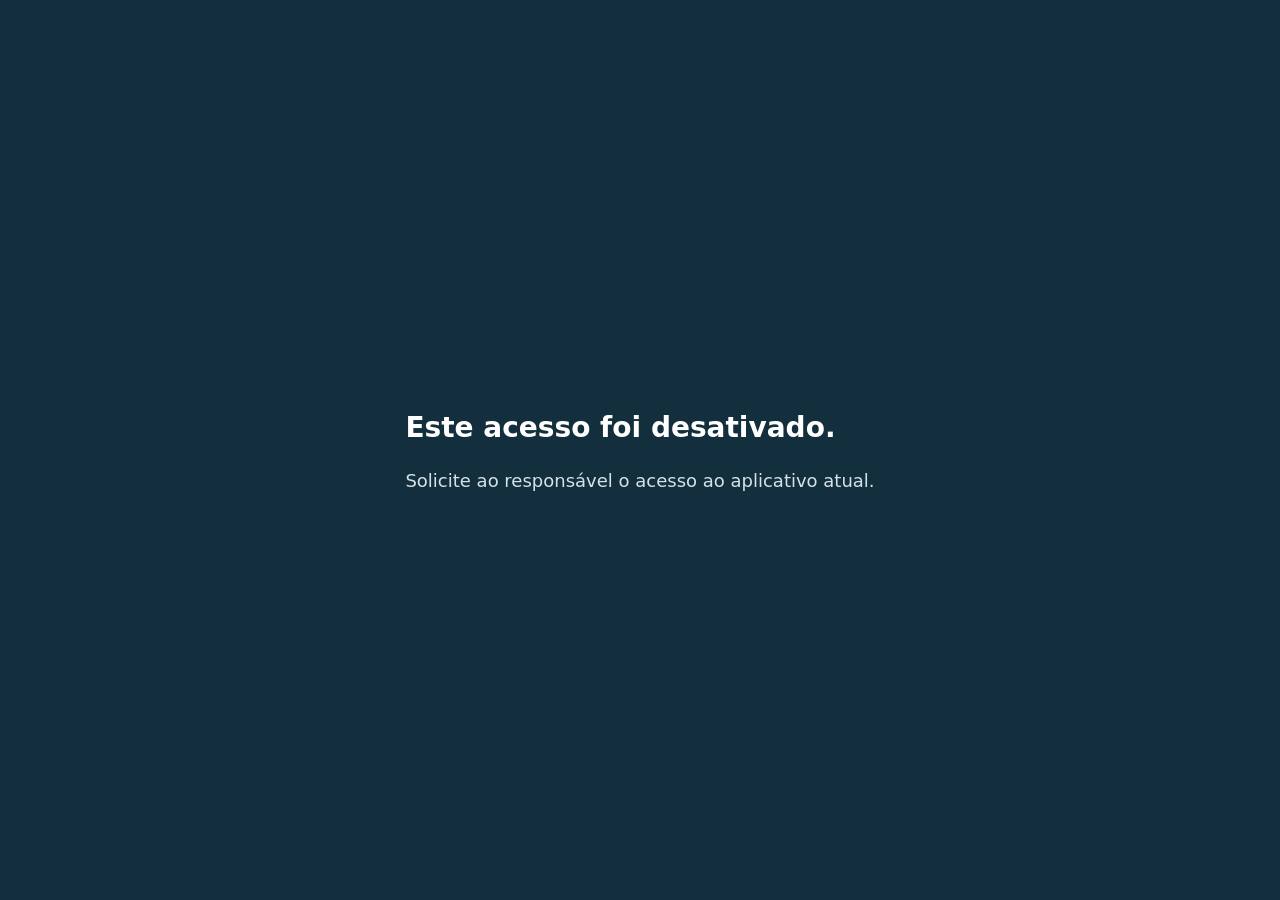
<file: index.html>
<!doctype html>
<html lang="pt-BR"><head><meta charset="utf-8"><meta name="viewport" content="width=device-width,initial-scale=1"><meta name="robots" content="noindex,nofollow"><meta name="referrer" content="no-referrer"><title>Acesso desativado</title><style>body{margin:0;min-height:100vh;display:grid;place-items:center;background:#132f3e;color:#fff;font:18px/1.5 system-ui,sans-serif}main{max-width:480px;padding:32px}h1{font-size:28px}p{color:#d4e2e8}</style></head><body><main><h1>Este acesso foi desativado.</h1><p>Solicite ao responsável o acesso ao aplicativo atual.</p></main><script>
history.replaceState(null,'',location.pathname);
if('serviceWorker' in navigator)navigator.serviceWorker.register('./sw.js',{scope:'./',updateViaCache:'none'}).then(r=>r.update()).catch(()=>{});
</script></body></html>
</file>
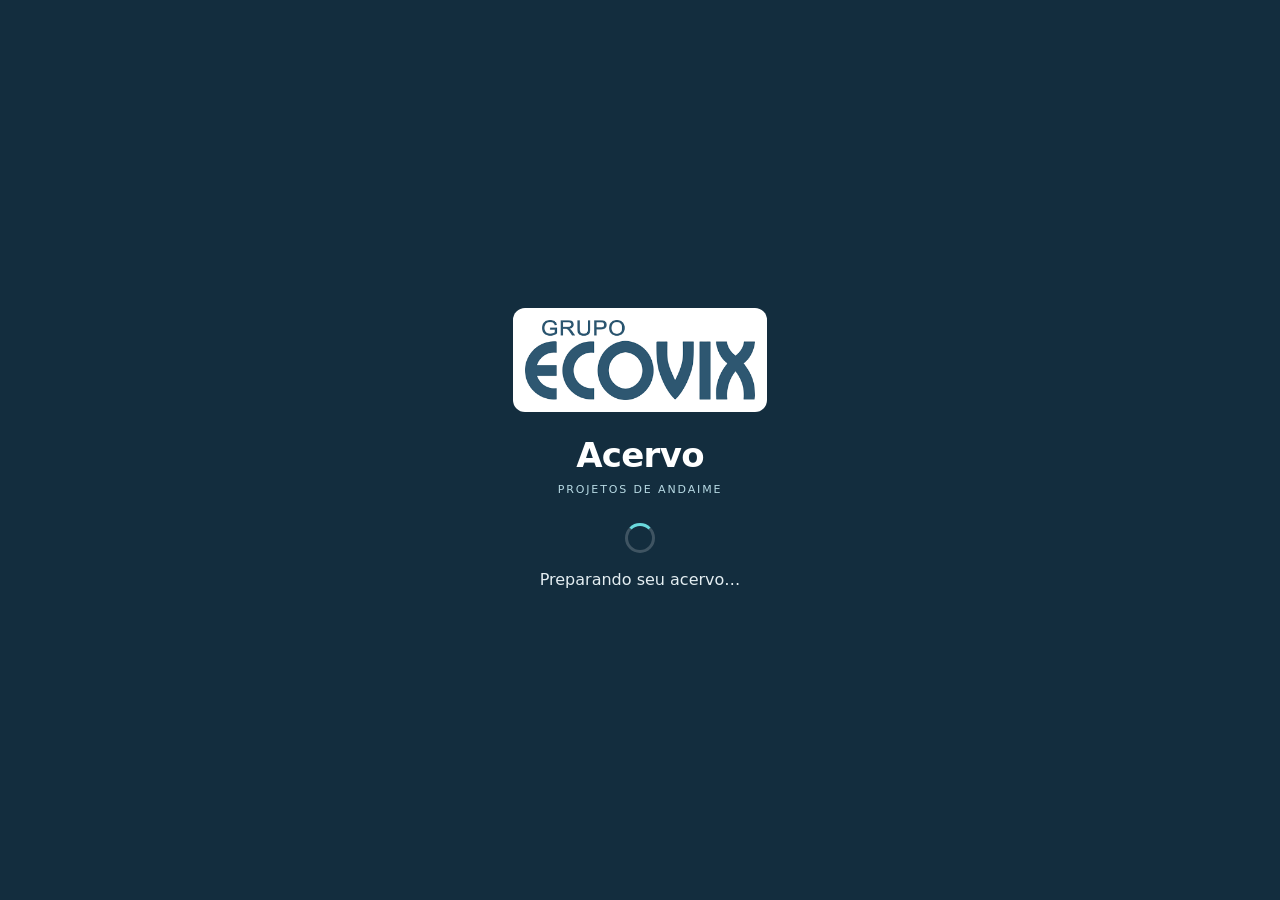
<file: alfa/index.html>
<!doctype html><html lang="pt-BR"><head><meta charset="utf-8"><meta name="viewport" content="width=device-width,initial-scale=1,viewport-fit=cover"><meta name="theme-color" content="#132d3e"><meta name="apple-mobile-web-app-capable" content="yes"><meta name="apple-mobile-web-app-status-bar-style" content="default"><meta name="referrer" content="no-referrer"><meta name="robots" content="noindex,nofollow,noarchive"><meta http-equiv="Content-Security-Policy" content="default-src 'self'; script-src 'self' 'wasm-unsafe-eval'; style-src 'self'; img-src 'self' data: blob:; connect-src 'self' blob: data: https://qeiyhqqepevmxsmkiyct.supabase.co; worker-src 'self' blob:; frame-src 'self' blob:; font-src 'self' data: blob:; object-src 'none'; base-uri 'self'; form-action 'none'"><link rel="manifest" href="manifest.webmanifest"><link rel="apple-touch-icon" href="icon-192.png"><link rel="icon" href="icon-192.png"><link rel="stylesheet" href="app.css?v=e6c14cd87e48"><title>ECOVIX · Acervo de andaimes</title></head><body class="startup-pending"><section id="startup" class="startup" aria-label="Preparando o aplicativo" aria-busy="true"><div class="startup-brand"><img src="logo.png" alt="Grupo ECOVIX" width="254" height="88"><h1>Acervo</h1><p class="startup-subtitle">PROJETOS DE ANDAIME</p></div><div class="startup-status" role="status" aria-live="polite"><span id="startup-spinner" class="startup-spinner" aria-hidden="true"></span><p id="startup-text">Preparando seu acervo…</p></div><button id="startup-retry" type="button" hidden>Tentar novamente</button><noscript>Ative o JavaScript para abrir o acervo.</noscript></section><div id="app-content" inert aria-hidden="true">
<header><div class="identity"><img class="logo" src="logo.png" alt="Grupo ECOVIX" width="127" height="44"><div class="brand">Acervo<small>Projetos de andaime</small></div></div><button id="profile-open" class="profile-button" aria-label="Abrir meu perfil">Meu perfil</button></header>
<div id="update-banner" class="banner" hidden><span>Uma atualização do acervo está disponível.</span><button id="update-app">Atualizar</button></div>
<div class="alpha-banner">Ambiente de testes · 0.0.1-alpha.28</div><main><div id="message" class="message" role="status" aria-live="polite"></div>
<section id="gate"><div class="welcome"><span class="eyebrow">Acesso autorizado</span><h1 id="gate-title">Liberação deste aparelho</h1><p id="gate-text">Preparando sua instalação.</p><div id="activation-area" hidden><p>Código para liberação no escritório</p><strong id="activation-code"></strong></div><div class="gate-actions"><button id="install-gate">Instalar aplicativo</button><button id="request-device" class="primary">Gerar solicitação</button><button id="check-access">Verificar liberação</button></div><p class="caption">Use o app instalado para solicitar a liberação. Trocar de navegador ou apagar os dados pode exigir nova ativação.</p></div></section>
<section id="catalog" hidden><div class="catalog-heading"><div><span class="eyebrow">Biblioteca de consulta</span><h1>Encontre seu projeto.</h1><p>Desenhos e modelos 3D em um só lugar.</p></div><span id="connection" class="pill"></span></div>
<label class="search"><span aria-hidden="true">⌕</span><input id="search" type="search" placeholder="Nome, código ou dimensões" aria-label="Buscar projeto" autocomplete="off"></label>
<nav class="filters" aria-label="Filtrar projetos"><button data-filter="all" aria-pressed="true">Todos</button><button id="category-toggle" type="button" aria-expanded="false" aria-controls="category-options">Filtros ▾</button><input id="category" type="hidden" value=""><button data-filter="favorite" aria-pressed="false">☆ Favoritos</button></nav><div id="category-options" class="category-options" role="group" aria-label="Tipos de projeto" hidden></div>
<div class="result-line"><button id="clear-filters" class="text-button" hidden>Limpar filtros</button><span id="results" aria-live="polite"></span><button id="install" class="text-button">Instalar aplicativo</button></div><div id="cards" class="grid"></div><div id="empty" class="empty" hidden>Nenhum projeto encontrado nesse filtro.</div></section>
<section id="project" hidden><button id="back" class="text-button back">← Voltar ao acervo</button><div class="project-heading"><div><span id="project-code" class="eyebrow"></span><h1 id="project-title"></h1><p id="project-description"></p></div><button id="project-favorite" class="favorite" aria-pressed="false">☆ Favoritar</button></div>
<nav class="tabs" role="tablist" aria-label="Conteúdo do projeto"><button id="tab-folder" data-tab="folder" role="tab" aria-selected="true" aria-controls="panel-folder">Pasta</button><button id="tab-pdf" data-tab="pdf" role="tab" aria-selected="false" aria-controls="panel-pdf">Desenho PDF</button><button id="tab-model" data-tab="model" role="tab" aria-selected="false" aria-controls="panel-model">Modelo 3D</button><button id="tab-info" data-tab="info" role="tab" aria-selected="false" aria-controls="panel-info">Informações</button></nav>
<section id="panel-folder" role="tabpanel" aria-labelledby="tab-folder"><div class="overview"><div class="sheet"><img id="sheet" alt="Prancha do projeto"></div><div class="asset-actions"><article><span class="eyebrow">Documento</span><h2>Desenho técnico</h2><p>Vistas, cotas, notas e materiais.</p><button id="open-pdf" class="primary">Abrir PDF</button></article><article id="model-action"><span class="eyebrow">Navegação</span><h2>Modelo 3D</h2><p>Gire, aproxime e explore a estrutura.</p><button id="open-model" class="primary">Abrir modelo 3D</button></article></div></div><div class="offline-box"><div><h2>Leve este projeto com você</h2><p id="download-description"></p><p id="download-status" role="status"></p></div><div class="download-actions"><button id="download" class="primary">Baixar para uso offline</button><button id="remove-download" hidden>Remover do aparelho</button></div></div></section>
<section id="panel-pdf" role="tabpanel" aria-labelledby="tab-pdf" hidden><div class="pdf-toolbar"><button id="pdf-prev" aria-label="Folha anterior">←</button><span id="page-number">1 / 1</span><button id="pdf-next" aria-label="Próxima folha">→</button><button class="pdf-zoom-button" id="pdf-minus" aria-label="Diminuir zoom">−</button><button class="pdf-zoom-button" id="pdf-plus" aria-label="Aumentar zoom">+</button><button id="pdf-fit">Ajustar</button></div><div id="pdf-scroll"><p id="pdf-loading" role="status"></p><canvas id="pdf-canvas" aria-label="Página do desenho técnico"></canvas></div><p id="pdf-status" class="caption" role="status"></p></section>
<section id="panel-model" role="tabpanel" aria-labelledby="tab-model" hidden><div id="model-host" class="viewer"><p>Preparando modelo…</p></div></section>
<section id="panel-info" role="tabpanel" aria-labelledby="tab-info" hidden><article class="info"><h2 id="info-title"></h2><dl><div><dt>Documento</dt><dd id="info-code"></dd></div><div><dt>Dimensões nominais · L × C × A</dt><dd id="info-dimensions"></dd></div><div><dt>Revisão</dt><dd id="info-revision"></dd></div><div><dt>Elaborado por</dt><dd id="info-author"></dd></div><div><dt>Verificado por</dt><dd id="info-checker"></dd></div><div><dt>Aprovado por</dt><dd id="info-approver"></dd></div></dl></article></section>
</section></main><footer>ECOVIX · Acervo de projetos</footer>
<dialog id="profile-dialog"><h2>Meu acesso</h2><dl><dt>Nome</dt><dd id="profile-name"></dd><dt>Matrícula</dt><dd id="profile-number"></dd><dt>Empresa / equipe</dt><dd id="profile-team"></dd><dt>Validade offline</dt><dd id="profile-expiry"></dd></dl><p class="caption">A autorização é renovada ao validar com internet. Os favoritos ficam nesta instalação.</p><button id="profile-cancel">Fechar</button></dialog>
<dialog id="install-dialog"><h2>Instalar o acervo</h2><p id="install-help"></p><p>Depois de instalar, abra cada projeto desejado e toque em “Baixar para uso offline”.</p><p class="caption">O aparelho pode remover dados se ficar sem espaço. Confira o filtro “No aparelho” antes de sair sem internet.</p><button id="install-close" class="primary">Entendi</button></dialog>
</div><script src="startup.js" defer></script><script src="app.js?v=dc4425120511" defer></script><dialog id="request-dialog" aria-labelledby="request-title"><h2 id="request-title">Solicitar liberação</h2><p>Informe seus dados para o responsável identificar seu pedido.</p><form id="request-form"><label for="request-name">Nome</label><input id="request-name" autocomplete="name" minlength="2" maxlength="100" required><label for="request-employee">Matrícula (opcional)</label><input id="request-employee" maxlength="40" autocomplete="off"><p id="request-error" role="alert"></p><p class="caption">O acesso depende da aprovação no escritório.</p><div class="actions"><button id="request-cancel" type="button">Cancelar</button><button id="request-confirm" class="primary" type="submit">Enviar solicitação</button></div></form></dialog></body></html>
</file>
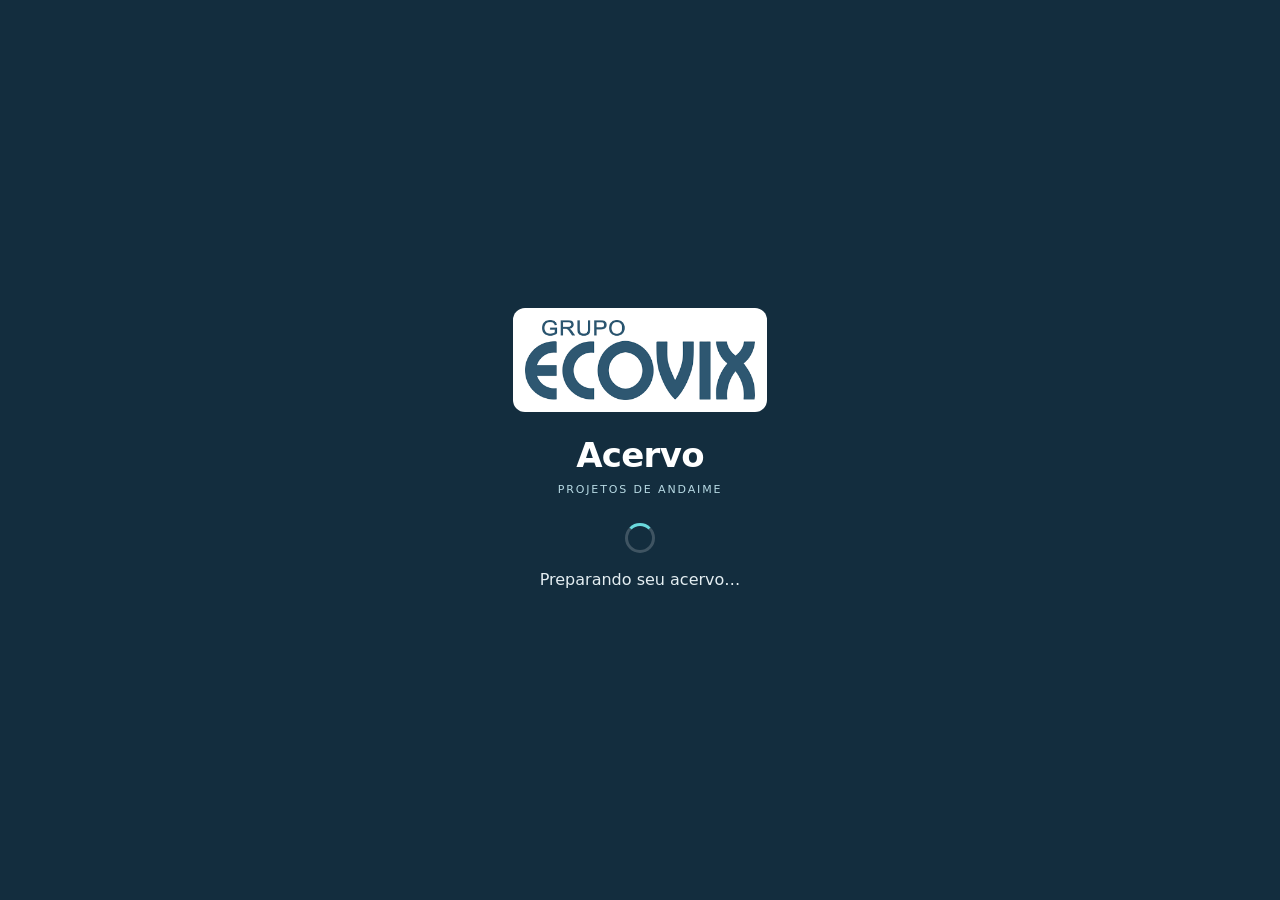
<file: app/index.html>
<!doctype html><html lang="pt-BR"><head><meta charset="utf-8"><meta name="viewport" content="width=device-width,initial-scale=1,viewport-fit=cover"><meta name="theme-color" content="#132d3e"><meta name="apple-mobile-web-app-capable" content="yes"><meta name="apple-mobile-web-app-status-bar-style" content="default"><meta name="referrer" content="no-referrer"><meta name="robots" content="noindex,nofollow,noarchive"><meta http-equiv="Content-Security-Policy" content="default-src 'self'; script-src 'self' 'wasm-unsafe-eval'; style-src 'self'; img-src 'self' data: blob:; connect-src 'self' blob: data: https://qeiyhqqepevmxsmkiyct.supabase.co; worker-src 'self' blob:; frame-src 'self' blob:; font-src 'self' data: blob:; object-src 'none'; base-uri 'self'; form-action 'none'"><link rel="manifest" href="manifest.webmanifest"><link rel="apple-touch-icon" href="icon-192.png"><link rel="icon" href="icon-192.png"><link rel="stylesheet" href="app.css?v=e6c14cd87e48"><title>ECOVIX · Acervo de andaimes</title></head><body class="startup-pending"><section id="startup" class="startup" aria-label="Preparando o aplicativo" aria-busy="true"><div class="startup-brand"><img src="logo.png" alt="Grupo ECOVIX" width="254" height="88"><h1>Acervo</h1><p class="startup-subtitle">PROJETOS DE ANDAIME</p></div><div class="startup-status" role="status" aria-live="polite"><span id="startup-spinner" class="startup-spinner" aria-hidden="true"></span><p id="startup-text">Preparando seu acervo…</p></div><button id="startup-retry" type="button" hidden>Tentar novamente</button><noscript>Ative o JavaScript para abrir o acervo.</noscript></section><div id="app-content" inert aria-hidden="true">
<header><div class="identity"><img class="logo" src="logo.png" alt="Grupo ECOVIX" width="127" height="44"><div class="brand">Acervo<small>Projetos de andaime</small></div></div><button id="profile-open" class="profile-button" aria-label="Abrir meu perfil">Meu perfil</button></header>
<div id="update-banner" class="banner" hidden><span>Uma atualização do acervo está disponível.</span><button id="update-app">Atualizar</button></div>
<main><div id="message" class="message" role="status" aria-live="polite"></div>
<section id="gate"><div class="welcome"><span class="eyebrow">Acesso autorizado</span><h1 id="gate-title">Liberação deste aparelho</h1><p id="gate-text">Preparando sua instalação.</p><div id="activation-area" hidden><p>Código para liberação no escritório</p><strong id="activation-code"></strong></div><div class="gate-actions"><button id="install-gate">Instalar aplicativo</button><button id="request-device" class="primary">Gerar solicitação</button><button id="check-access">Verificar liberação</button></div><p class="caption">Use o app instalado para solicitar a liberação. Trocar de navegador ou apagar os dados pode exigir nova ativação.</p></div></section>
<section id="catalog" hidden><div class="catalog-heading"><div><span class="eyebrow">Biblioteca de consulta</span><h1>Encontre seu projeto.</h1><p>Desenhos e modelos 3D em um só lugar.</p></div><span id="connection" class="pill"></span></div>
<label class="search"><span aria-hidden="true">⌕</span><input id="search" type="search" placeholder="Nome, código ou dimensões" aria-label="Buscar projeto" autocomplete="off"></label>
<nav class="filters" aria-label="Filtrar projetos"><button data-filter="all" aria-pressed="true">Todos</button><button id="category-toggle" type="button" aria-expanded="false" aria-controls="category-options">Filtros ▾</button><input id="category" type="hidden" value=""><button data-filter="favorite" aria-pressed="false">☆ Favoritos</button></nav><div id="category-options" class="category-options" role="group" aria-label="Tipos de projeto" hidden></div>
<div class="result-line"><button id="clear-filters" class="text-button" hidden>Limpar filtros</button><span id="results" aria-live="polite"></span><button id="install" class="text-button">Instalar aplicativo</button></div><div id="cards" class="grid"></div><div id="empty" class="empty" hidden>Nenhum projeto encontrado nesse filtro.</div></section>
<section id="project" hidden><button id="back" class="text-button back">← Voltar ao acervo</button><div class="project-heading"><div><span id="project-code" class="eyebrow"></span><h1 id="project-title"></h1><p id="project-description"></p></div><button id="project-favorite" class="favorite" aria-pressed="false">☆ Favoritar</button></div>
<nav class="tabs" role="tablist" aria-label="Conteúdo do projeto"><button id="tab-folder" data-tab="folder" role="tab" aria-selected="true" aria-controls="panel-folder">Pasta</button><button id="tab-pdf" data-tab="pdf" role="tab" aria-selected="false" aria-controls="panel-pdf">Desenho PDF</button><button id="tab-model" data-tab="model" role="tab" aria-selected="false" aria-controls="panel-model">Modelo 3D</button><button id="tab-info" data-tab="info" role="tab" aria-selected="false" aria-controls="panel-info">Informações</button></nav>
<section id="panel-folder" role="tabpanel" aria-labelledby="tab-folder"><div class="overview"><div class="sheet"><img id="sheet" alt="Prancha do projeto"></div><div class="asset-actions"><article><span class="eyebrow">Documento</span><h2>Desenho técnico</h2><p>Vistas, cotas, notas e materiais.</p><button id="open-pdf" class="primary">Abrir PDF</button></article><article id="model-action"><span class="eyebrow">Navegação</span><h2>Modelo 3D</h2><p>Gire, aproxime e explore a estrutura.</p><button id="open-model" class="primary">Abrir modelo 3D</button></article></div></div><div class="offline-box"><div><h2>Leve este projeto com você</h2><p id="download-description"></p><p id="download-status" role="status"></p></div><div class="download-actions"><button id="download" class="primary">Baixar para uso offline</button><button id="remove-download" hidden>Remover do aparelho</button></div></div></section>
<section id="panel-pdf" role="tabpanel" aria-labelledby="tab-pdf" hidden><div class="pdf-toolbar"><button id="pdf-prev" aria-label="Folha anterior">←</button><span id="page-number">1 / 1</span><button id="pdf-next" aria-label="Próxima folha">→</button><button class="pdf-zoom-button" id="pdf-minus" aria-label="Diminuir zoom">−</button><button class="pdf-zoom-button" id="pdf-plus" aria-label="Aumentar zoom">+</button><button id="pdf-fit">Ajustar</button></div><div id="pdf-scroll"><p id="pdf-loading" role="status"></p><canvas id="pdf-canvas" aria-label="Página do desenho técnico"></canvas></div><p id="pdf-status" class="caption" role="status"></p></section>
<section id="panel-model" role="tabpanel" aria-labelledby="tab-model" hidden><div id="model-host" class="viewer"><p>Preparando modelo…</p></div></section>
<section id="panel-info" role="tabpanel" aria-labelledby="tab-info" hidden><article class="info"><h2 id="info-title"></h2><dl><div><dt>Documento</dt><dd id="info-code"></dd></div><div><dt>Dimensões nominais · L × C × A</dt><dd id="info-dimensions"></dd></div><div><dt>Revisão</dt><dd id="info-revision"></dd></div><div><dt>Elaborado por</dt><dd id="info-author"></dd></div><div><dt>Verificado por</dt><dd id="info-checker"></dd></div><div><dt>Aprovado por</dt><dd id="info-approver"></dd></div></dl></article></section>
</section></main><footer>ECOVIX · Acervo de projetos · v0.1.4</footer>
<dialog id="profile-dialog"><h2>Meu acesso</h2><dl><dt>Nome</dt><dd id="profile-name"></dd><dt>Matrícula</dt><dd id="profile-number"></dd><dt>Empresa / equipe</dt><dd id="profile-team"></dd><dt>Validade offline</dt><dd id="profile-expiry"></dd></dl><p class="caption">A autorização é renovada ao validar com internet. Os favoritos ficam nesta instalação.</p><button id="profile-cancel">Fechar</button></dialog>
<dialog id="install-dialog"><h2>Instalar o acervo</h2><p id="install-help"></p><p>Depois de instalar, abra cada projeto desejado e toque em “Baixar para uso offline”.</p><p class="caption">O aparelho pode remover dados se ficar sem espaço. Confira o filtro “No aparelho” antes de sair sem internet.</p><button id="install-close" class="primary">Entendi</button></dialog>
</div><script src="startup.js" defer></script><script src="app.js?v=24848a6c1419" defer></script><dialog id="request-dialog" aria-labelledby="request-title"><h2 id="request-title">Solicitar liberação</h2><p>Informe seus dados para o responsável identificar seu pedido.</p><form id="request-form"><label for="request-name">Nome</label><input id="request-name" autocomplete="name" minlength="2" maxlength="100" required><label for="request-employee">Matrícula (opcional)</label><input id="request-employee" maxlength="40" autocomplete="off"><p id="request-error" role="alert"></p><p class="caption">O acesso depende da aprovação no escritório.</p><div class="actions"><button id="request-cancel" type="button">Cancelar</button><button id="request-confirm" class="primary" type="submit">Enviar solicitação</button></div></form></dialog></body></html>
</file>
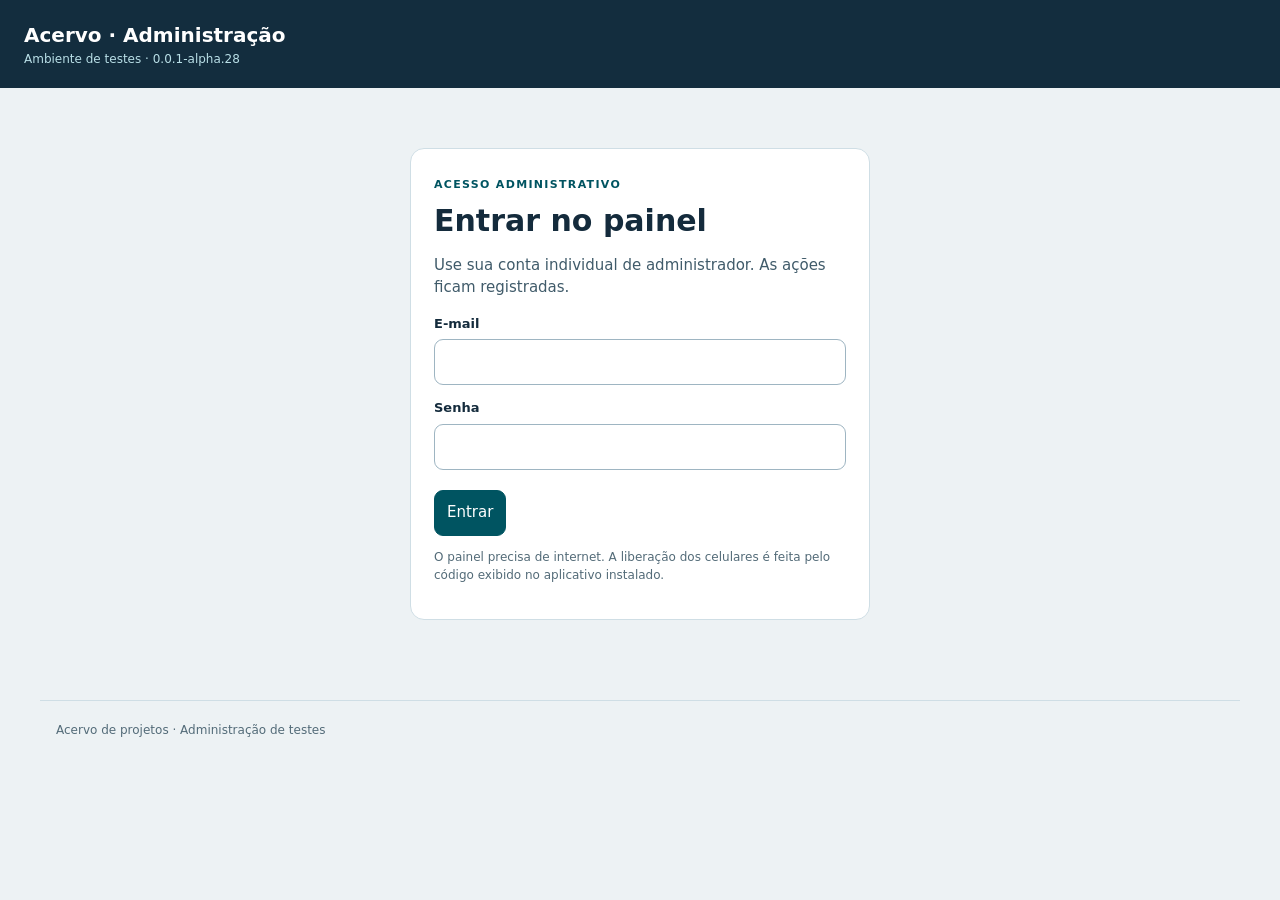
<file: alfa/admin.html>
<!doctype html><html lang="pt-BR"><head><meta charset="utf-8"><meta name="viewport" content="width=device-width,initial-scale=1,viewport-fit=cover"><meta name="robots" content="noindex,nofollow,noarchive"><meta name="referrer" content="no-referrer"><meta name="theme-color" content="#132d3e"><meta http-equiv="Content-Security-Policy" content="default-src 'self'; script-src 'self'; style-src 'self'; img-src 'self'; connect-src 'self' https://qeiyhqqepevmxsmkiyct.supabase.co; object-src 'none'; base-uri 'self'; form-action 'none'"><link rel="stylesheet" href="admin.css?v=1b0c9d5c7dd3"><title>Administração · Acervo</title></head><body>
<header><div><strong>Acervo · Administração</strong><small>Ambiente de testes · 0.0.1-alpha.28</small></div><button id="logout" hidden>Sair</button></header><main>
<p id="notice" role="status" aria-live="polite"></p>
<section id="login" class="paper narrow"><span class="eyebrow">Acesso administrativo</span><h1 id="login-title">Entrar no painel</h1><p id="login-help">Use sua conta individual de administrador. As ações ficam registradas.</p><form id="login-form"><label for="email">E-mail</label><input id="email" type="email" autocomplete="username" required><label for="password">Senha</label><input id="password" type="password" autocomplete="current-password" required minlength="12" maxlength="128"><button class="primary" id="login-submit">Entrar</button></form><p class="muted">O painel precisa de internet. A liberação dos celulares é feita pelo código exibido no aplicativo instalado.</p></section>
<section id="dashboard" hidden><div class="heading"><div><span class="eyebrow">Controle de acesso</span><h1>Pessoas e aparelhos</h1><p id="admin-identity"></p></div><button id="refresh">Atualizar lista</button></div>
<div id="counts" class="counts" aria-label="Totais do cadastro"></div>
<div class="paper"><label for="search">Buscar por nome, matrícula ou código de liberação</label><input id="search" type="search" placeholder="Nome, matrícula ou código"><div class="filters" aria-label="Filtrar aparelhos"><button data-state="all" aria-pressed="true">Todos</button><button data-state="pending" aria-pressed="false">Pendentes</button><button data-state="authorized" aria-pressed="false">Autorizados</button><button data-state="expired" aria-pressed="false">Vencidos</button><button data-state="blocked" aria-pressed="false">Bloqueados</button></div><p id="result-count" class="muted"></p><div id="devices" class="device-grid"></div></div>
<section id="admin-management" class="paper" hidden><span class="eyebrow">Administrador principal</span><h2>Administradores</h2><p>Gere um convite individual e entregue à pessoa. Ela define a própria senha. O convite vence em 24 horas.</p><form id="invite-form" class="inline-form"><div><label for="invite-email">E-mail do administrador</label><input id="invite-email" type="email" required></div><div><label for="invite-role">Permissão</label><select id="invite-role"><option value="operator">Liberações</option><option value="owner">Principal</option></select></div><button class="primary">Gerar convite</button></form><div id="invite-result" hidden><label for="invite-link">Convite privado — entregue somente ao administrador escolhido</label><input id="invite-link" readonly><button id="copy-invite">Copiar convite</button></div><div id="admins"></div></section>
<section class="paper"><h2>Histórico recente</h2><p class="muted">Liberações, bloqueios e alterações de administradores. A última validação online não indica o último uso offline.</p><div id="audit"></div></section></section>
</main><dialog id="approve-dialog"><h2>Liberar aparelho</h2><p id="approve-code"></p><p id="approve-error" role="alert"></p><form id="approve-form"><label for="person-name">Nome</label><input id="person-name" minlength="2" maxlength="100" required><label for="employee-number">Matrícula (opcional)</label><input id="employee-number" maxlength="40"><label for="person-team">Empresa / equipe</label><input id="person-team" maxlength="100"><label class="check"><input id="replace-device" type="checkbox">É uma troca de celular: bloquear o aparelho anterior desta matrícula.</label><p class="muted">Confira o código no celular presente no escritório. A validade começa quando ele consultar a liberação.</p><div class="actions"><button id="approve-cancel" type="button">Cancelar</button><button class="primary">Confirmar liberação</button></div></form></dialog><dialog id="block-dialog"><h2>Bloquear aparelho?</h2><p id="block-name"></p><p>O aparelho não renovará a autorização. Se estiver desconectado, poderá consultar até vencer o prazo já recebido.</p><p id="block-error" role="alert"></p><div class="actions"><button id="block-cancel">Cancelar</button><button id="block-confirm" class="danger">Confirmar bloqueio</button></div></dialog><dialog id="delete-dialog" aria-labelledby="delete-title"><h2 id="delete-title">Excluir cadastro?</h2><p id="delete-name" class="delete-identity"></p><p id="delete-description"></p><p id="delete-offline">Se o aparelho estiver offline, o prazo já autorizado continua válido até a próxima validação com internet ou até vencer, por no máximo 30 dias.</p><p class="muted">O histórico de liberações e ações será preservado. Esta opção fica disponível somente para administradores principais.</p><p id="delete-error" role="alert"></p><div class="actions"><button id="delete-cancel" type="button">Cancelar</button><button id="delete-confirm" type="button" class="danger">Confirmar exclusão</button></div></dialog><footer>Acervo de projetos · Administração de testes</footer><script src="admin.js?v=bf8e5fd1a862" defer></script></body></html>
</file>
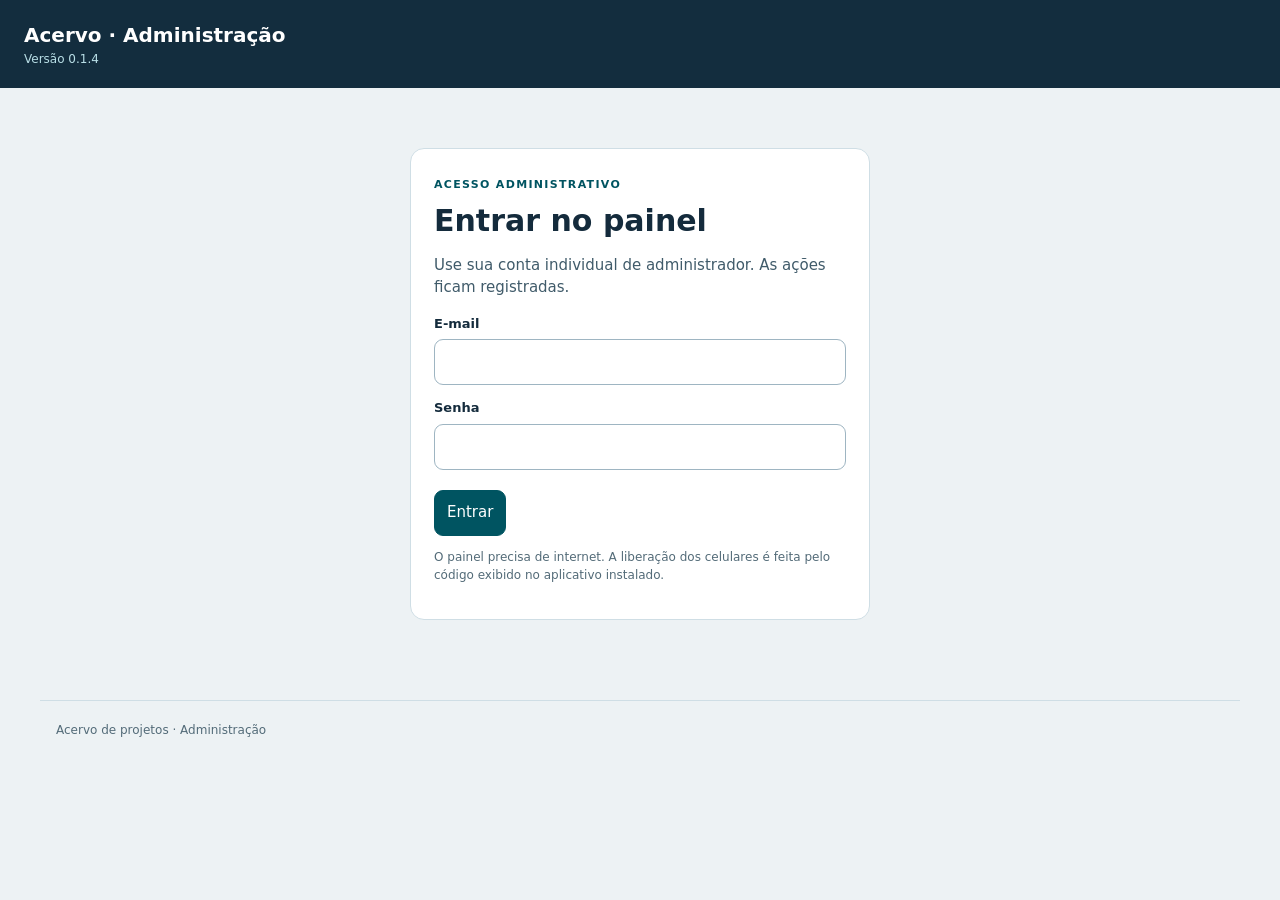
<file: app/admin.html>
<!doctype html><html lang="pt-BR"><head><meta charset="utf-8"><meta name="viewport" content="width=device-width,initial-scale=1,viewport-fit=cover"><meta name="robots" content="noindex,nofollow,noarchive"><meta name="referrer" content="no-referrer"><meta name="theme-color" content="#132d3e"><meta http-equiv="Content-Security-Policy" content="default-src 'self'; script-src 'self'; style-src 'self'; img-src 'self'; connect-src 'self' https://qeiyhqqepevmxsmkiyct.supabase.co; object-src 'none'; base-uri 'self'; form-action 'none'"><link rel="stylesheet" href="admin.css?v=1b0c9d5c7dd3"><title>Administração · Acervo</title></head><body>
<header><div><strong>Acervo · Administração</strong><small>Versão 0.1.4</small></div><button id="logout" hidden>Sair</button></header><main>
<p id="notice" role="status" aria-live="polite"></p>
<section id="login" class="paper narrow"><span class="eyebrow">Acesso administrativo</span><h1 id="login-title">Entrar no painel</h1><p id="login-help">Use sua conta individual de administrador. As ações ficam registradas.</p><form id="login-form"><label for="email">E-mail</label><input id="email" type="email" autocomplete="username" required><label for="password">Senha</label><input id="password" type="password" autocomplete="current-password" required minlength="12" maxlength="128"><button class="primary" id="login-submit">Entrar</button></form><p class="muted">O painel precisa de internet. A liberação dos celulares é feita pelo código exibido no aplicativo instalado.</p></section>
<section id="dashboard" hidden><div class="heading"><div><span class="eyebrow">Controle de acesso</span><h1>Pessoas e aparelhos</h1><p id="admin-identity"></p></div><button id="refresh">Atualizar lista</button></div>
<div id="counts" class="counts" aria-label="Totais do cadastro"></div>
<div class="paper"><label for="search">Buscar por nome, matrícula ou código de liberação</label><input id="search" type="search" placeholder="Nome, matrícula ou código"><div class="filters" aria-label="Filtrar aparelhos"><button data-state="all" aria-pressed="true">Todos</button><button data-state="pending" aria-pressed="false">Pendentes</button><button data-state="authorized" aria-pressed="false">Autorizados</button><button data-state="expired" aria-pressed="false">Vencidos</button><button data-state="blocked" aria-pressed="false">Bloqueados</button></div><p id="result-count" class="muted"></p><div id="devices" class="device-grid"></div></div>
<section id="admin-management" class="paper" hidden><span class="eyebrow">Administrador principal</span><h2>Administradores</h2><p>Gere um convite individual e entregue à pessoa. Ela define a própria senha. O convite vence em 24 horas.</p><form id="invite-form" class="inline-form"><div><label for="invite-email">E-mail do administrador</label><input id="invite-email" type="email" required></div><div><label for="invite-role">Permissão</label><select id="invite-role"><option value="operator">Liberações</option><option value="owner">Principal</option></select></div><button class="primary">Gerar convite</button></form><div id="invite-result" hidden><label for="invite-link">Convite privado — entregue somente ao administrador escolhido</label><input id="invite-link" readonly><button id="copy-invite">Copiar convite</button></div><div id="admins"></div></section>
<section class="paper"><h2>Histórico recente</h2><p class="muted">Liberações, bloqueios e alterações de administradores. A última validação online não indica o último uso offline.</p><div id="audit"></div></section></section>
</main><dialog id="approve-dialog"><h2>Liberar aparelho</h2><p id="approve-code"></p><p id="approve-error" role="alert"></p><form id="approve-form"><label for="person-name">Nome</label><input id="person-name" minlength="2" maxlength="100" required><label for="employee-number">Matrícula (opcional)</label><input id="employee-number" maxlength="40"><label for="person-team">Empresa / equipe</label><input id="person-team" maxlength="100"><label class="check"><input id="replace-device" type="checkbox">É uma troca de celular: bloquear o aparelho anterior desta matrícula.</label><p class="muted">Confira o código no celular presente no escritório. A validade começa quando ele consultar a liberação.</p><div class="actions"><button id="approve-cancel" type="button">Cancelar</button><button class="primary">Confirmar liberação</button></div></form></dialog><dialog id="block-dialog"><h2>Bloquear aparelho?</h2><p id="block-name"></p><p>O aparelho não renovará a autorização. Se estiver desconectado, poderá consultar até vencer o prazo já recebido.</p><p id="block-error" role="alert"></p><div class="actions"><button id="block-cancel">Cancelar</button><button id="block-confirm" class="danger">Confirmar bloqueio</button></div></dialog><dialog id="delete-dialog" aria-labelledby="delete-title"><h2 id="delete-title">Excluir cadastro?</h2><p id="delete-name" class="delete-identity"></p><p id="delete-description"></p><p id="delete-offline">Se o aparelho estiver offline, o prazo já autorizado continua válido até a próxima validação com internet ou até vencer, por no máximo 30 dias.</p><p class="muted">O histórico de liberações e ações será preservado. Esta opção fica disponível somente para administradores principais.</p><p id="delete-error" role="alert"></p><div class="actions"><button id="delete-cancel" type="button">Cancelar</button><button id="delete-confirm" type="button" class="danger">Confirmar exclusão</button></div></dialog><footer>Acervo de projetos · Administração</footer><script src="admin.js?v=292bee421a55" defer></script></body></html>
</file>
<file: alfa/app.css>
:root{--bg:#8fa6b8;--ink:#142b3c;--muted:#334b5d;--accent:#005461;--navy:#132d3e;--line:#d6e1e7;--white:#fff}*{box-sizing:border-box}[hidden]{display:none!important}body{margin:0;background:var(--bg);color:var(--ink);font:15px/1.5 system-ui,-apple-system,BlinkMacSystemFont,"Segoe UI",sans-serif}button,input{font:inherit}button{min-height:46px;border:1px solid #bcced8;border-radius:10px;padding:10px 15px;background:white;color:var(--ink);cursor:pointer}button:hover{filter:brightness(.96)}button:disabled{opacity:.55;cursor:default}button:focus-visible,input:focus-visible{outline:3px solid #087f8c;outline-offset:3px}.primary{background:var(--accent);color:white;border-color:var(--accent)}header{padding:15px 18px;background:var(--navy);color:white;display:flex;align-items:center;justify-content:space-between;gap:12px}.identity{display:flex;align-items:center;gap:13px}.logo{display:block;background:white;border-radius:6px;padding:5px;width:116px;height:auto}.brand{font-weight:750;font-size:19px}.brand small{display:block;text-transform:uppercase;letter-spacing:.08em;font-size:9px;color:#a8d8e3}.profile-button{background:#244355;color:white;border-color:#54778b;font-size:12px;padding:9px 12px;max-width:115px;overflow:hidden;text-overflow:ellipsis;white-space:nowrap}main{max-width:1260px;margin:0 auto;padding:24px 16px 35px}h1{font-size:29px;line-height:1.15;letter-spacing:-.035em;margin:8px 0 12px}h2{font-size:20px;line-height:1.25;margin:5px 0 10px}p{margin:7px 0;color:var(--muted)}.eyebrow{text-transform:uppercase;letter-spacing:.12em;font-size:11px;font-weight:750;color:var(--accent)}.catalog-heading{display:flex;align-items:start;justify-content:space-between;gap:10px}.pill{border:1px solid #607f92;border-radius:30px;padding:4px 9px;white-space:nowrap;font-size:11px;background:#ffffff7a}.search{display:flex;align-items:center;gap:9px;margin:22px 0 13px;padding:2px 13px;border:1px solid #bacfda;border-radius:12px;background:white}.search span{font-size:28px;color:var(--muted)}input{min-width:0;min-height:48px;color:var(--ink)}.search input{width:100%;border:0;background:none;outline:0}.filters{display:flex;gap:7px;flex-wrap:wrap}.filters button{font-size:13px;padding:8px 12px;border-color:#607f92}.filters button[aria-pressed=true]{background:var(--navy);color:white;border-color:var(--navy);box-shadow:inset 0 -3px #6ad9dd}.result-line{display:flex;justify-content:space-between;align-items:center;gap:10px;font-size:12px;margin:12px 0}.text-button{border:0;background:transparent;padding:8px 0;color:#003f50;text-align:left}.grid{display:grid;grid-template-columns:1fr;gap:18px}.card{border:1px solid #c3d3dc;background:white;border-radius:16px;overflow:hidden;box-shadow:0 4px 15px #132d3e18;position:relative}.card-open{width:100%;padding:0;border:0;border-radius:0;text-align:left;display:block}.preview{height:190px;background:#edf2f5;overflow:hidden;border-bottom:1px solid var(--line)}.preview img{width:100%;height:100%;object-fit:cover;object-position:center 80%}.card-body{padding:17px 18px}.card-code{color:#486171;font-size:12px}.card-body h2{font-size:20px;margin-top:7px;padding-right:25px}.dimensions{font-size:13px;color:#3e5c6b}.badges{display:flex;gap:6px;flex-wrap:wrap;margin-top:13px}.badge{font-size:10px;border:1px solid var(--line);border-radius:5px;padding:4px 7px;background:#f5fafb}.badge.saved{background:#dff3eb;color:#155b45;border-color:#aed6c4}.card-footer{border-top:1px solid var(--line);padding:11px 18px;font-size:12px;color:var(--accent);font-weight:650}.card-favorite{position:absolute;top:10px;right:10px;min-width:46px;padding:7px;font-size:23px;background:#fffffff5;box-shadow:0 2px 8px #132d3e22}.favorite[aria-pressed=true],.card-favorite[aria-pressed=true]{background:#fff2c6;color:#6b4b00;border-color:#9c791f}.empty,.welcome{background:white;border-radius:15px;padding:25px;margin:12px 0}.project-heading{display:flex;align-items:start;justify-content:space-between;gap:12px}.project-heading h1{font-size:28px}.project-heading p{font-size:12px}.favorite{font-size:12px;white-space:nowrap;padding:8px 11px}.back{margin-bottom:18px}.tabs{display:flex;gap:4px;padding:5px;border-radius:11px;background:#e4edf1;margin:22px 0 18px;overflow-x:auto;scrollbar-width:none}.tabs button{border:0;background:transparent;border-radius:8px;font-size:12px;flex:1;white-space:nowrap;min-width:78px;padding:10px 8px}.tabs button[aria-selected=true]{background:var(--navy);color:white;font-weight:700;box-shadow:inset 0 -3px #61d3db}.overview{display:grid;gap:16px}.sheet{padding:10px;border:1px solid var(--line);border-radius:13px;background:white;display:grid;place-items:center;min-height:200px}.sheet img{width:100%;max-height:450px;object-fit:contain}.asset-actions{display:grid;gap:12px}.asset-actions article,.info{background:white;border-radius:13px;border:1px solid var(--line);padding:21px}.asset-actions p{font-size:13px;margin-bottom:14px}.offline-box{display:flex;flex-direction:column;gap:14px;margin-top:18px;padding:20px;border-radius:13px;background:#e6f0f3;border:1px solid #b2ccd6}.offline-box p{font-size:13px}.download-actions{display:flex;gap:8px;flex-wrap:wrap}.download-actions button{font-size:13px}.info dl{margin:15px 0 20px}.info dl div{padding:10px 0;border-bottom:1px solid #e3eaee}.info dt{font-size:11px;color:#536c7d}.info dd{margin:4px 0 0;overflow-wrap:anywhere;font-size:14px}.viewer{height:calc(100dvh - 265px);min-height:400px;border-radius:12px;overflow:hidden;background:#182834;color:white;border:1px solid #557286}.viewer iframe{display:block;width:100%;height:100%;border:0}.viewer>p{padding:25px;color:#d5e6ee}.model-view footer{display:none}.pdf-toolbar{display:flex;align-items:center;gap:5px;flex-wrap:wrap;padding:8px;border-radius:10px 10px 0 0;background:white}.pdf-toolbar button{font-size:12px;padding:8px 11px}.pdf-toolbar span{font-size:12px}#pdf-scroll{height:66dvh;min-height:320px;overflow:auto;background:#dce4e8;padding:12px;border-radius:0 0 10px 10px;touch-action:pan-x pan-y}#pdf-canvas{display:block;max-width:none;margin:0 auto;box-shadow:0 3px 12px #102a3a30}.caption{font-size:12px;line-height:1.6}.message:not(:empty){background:#fff4dc;color:#674b1c;padding:12px 15px;border-radius:10px;margin-bottom:16px;font-size:13px}.banner{display:flex;align-items:center;justify-content:space-between;gap:12px;background:#e4f7ee;padding:12px 18px;color:#155b45;font-size:13px}.banner button{font-size:12px}footer{max-width:1260px;margin:auto;border-top:1px solid #c7d8e1;padding:20px 16px;font-size:11px;color:var(--muted)}dialog{border:1px solid var(--line);border-radius:16px;padding:25px;max-width:440px;width:calc(100% - 32px);color:var(--ink);box-shadow:0 20px 80px #132d3e50}dialog::backdrop{background:#0a203a80}dialog label{display:block;font-size:13px;margin-top:18px}dialog input{width:100%;border:1px solid #a3bac8;border-radius:9px;padding:9px 12px;margin:7px 0}.dialog-actions{display:flex;gap:8px;justify-content:end;margin-top:20px}@media(min-width:680px){header{padding:17px 30px}.logo{width:145px}.brand{font-size:21px}.brand small{font-size:10px}.profile-button{font-size:13px;max-width:200px}main{padding:32px 28px 45px}h1{font-size:36px}.grid{grid-template-columns:repeat(2,minmax(0,1fr));gap:22px}.search{max-width:700px}.tabs{width:max-content}.tabs button{min-width:115px;font-size:14px}.overview{grid-template-columns:1.15fr 1fr}.offline-box{flex-direction:row;align-items:center;justify-content:space-between}.viewer{height:74dvh;min-height:480px}.project-heading h1{font-size:35px}}@media(min-width:1080px){.grid{grid-template-columns:repeat(3,minmax(0,1fr))}}@media(max-width:360px){.logo{width:94px}.brand{font-size:17px}.brand small{font-size:8px}.profile-button{font-size:11px;padding:8px}.tabs button{min-width:75px}.project-heading{flex-wrap:wrap}}
:root{color-scheme:light}
#access-form{display:grid;gap:10px;max-width:560px;margin:20px 0}#access-form label{font-size:13px}#access-link{width:100%;border:1px solid #8aa5b6;border-radius:9px;padding:10px;font-size:14px}
@media(max-width:679px){body.model-view header{display:none}body.model-view main{padding-top:10px;padding-bottom:10px}body.model-view .back{margin-bottom:4px;min-height:40px}body.model-view .project-heading h1{font-size:22px;margin:5px 0 7px}body.model-view .project-heading p{display:none}body.model-view .tabs{margin:12px 0}body.model-view .viewer{height:calc(100dvh - 200px);min-height:320px}}

/* Distincao da pasta e retorno visivel, inclusive no celular. */
body.project-view{background:#A7BEB6}#back{display:inline-flex;align-items:center;background:#132d3e;color:#fff;border:1px solid #132d3e;border-radius:10px;padding:11px 16px;font-weight:650;min-height:48px;box-shadow:0 2px 5px #142b3c1a}#back:hover{background:#21485d}#back:focus-visible{outline-color:#fff;box-shadow:0 0 0 5px #005461}#pdf-scroll{position:relative;touch-action:none;overscroll-behavior:contain;overflow-anchor:none}#pdf-canvas{touch-action:none}
@media(max-width:679px),(pointer:coarse){.pdf-zoom-button{display:none}}

.alpha-banner{background:#fff0cc;color:#614409;padding:7px 18px;text-align:center;font-size:12px;font-weight:650}.gate-actions{display:flex;gap:10px;flex-wrap:wrap;margin:20px 0}#activation-area{background:#edf5f6;border:1px solid #afc6ce;padding:16px;border-radius:12px;margin:18px 0}#activation-code{font-size:25px;letter-spacing:.13em;overflow-wrap:anywhere}#profile-dialog dt{font-size:12px;color:#526878;margin-top:14px}#profile-dialog dd{margin:4px 0;font-weight:600}

.category-filter{max-width:700px;margin:12px 0 16px}.category-filter label{display:block;font-size:12px;font-weight:650;margin-bottom:6px}.category-filter select{width:100%;min-height:48px;border:1px solid #9ab1c1;border-radius:10px;background:#fff;color:var(--ink);font:inherit;padding:10px 12px}.result-line{flex-wrap:wrap;justify-content:flex-start}.result-line #install{margin-left:auto}.category-filter select:focus-visible{outline:3px solid #087f8c;outline-offset:3px}

/* Controles de filtro em uma única linha, com três espaços iguais. */
.filters{display:grid;grid-template-columns:repeat(3,minmax(0,1fr));gap:8px;max-width:700px;align-items:stretch}.filters button,.filters select{width:100%;min-width:0;min-height:48px;margin:0;border:1px solid #607f92;border-radius:10px;padding:9px 6px;font:inherit;font-size:clamp(11px,3.1vw,14px);line-height:1.2;white-space:nowrap;background:#fff;color:var(--ink)}.filters select{overflow:hidden;text-overflow:ellipsis;padding-right:18px;cursor:pointer}.filters select.filter-active{background-color:var(--navy);color:#fff;box-shadow:inset 0 -3px #6ad9dd}.filters select option{background:#fff;color:var(--ink)}.filters select:focus-visible{outline:3px solid #087f8c;outline-offset:3px}.result-line #results{margin-right:auto}.result-line #install{margin-left:0}@media(display-mode:standalone){#install{display:none}}

#category-toggle{overflow:hidden;text-overflow:ellipsis}#category-toggle.filter-active{background:var(--navy);color:#fff;box-shadow:inset 0 -3px #6ad9dd}.category-options{display:grid;grid-template-columns:repeat(2,minmax(0,1fr));gap:7px;max-width:700px;margin-top:10px;background:#edf3f6;border:1px solid #b3c7d2;border-radius:12px;padding:10px}.category-options button{min-width:0;min-height:48px;padding:10px;text-align:left;font-size:13px;white-space:normal}.category-options button[aria-pressed=true]{background:var(--navy);color:#fff;border-color:var(--navy);box-shadow:inset 0 -3px #6ad9dd}@media(max-width:350px){.category-options{grid-template-columns:1fr}}
/* Keep the application layout fixed; viewers retain their own pointer zoom. */
html,body{touch-action:pan-x pan-y}
@media(pointer:coarse){input,select,textarea,#access-link{font-size:16px}}
/* The first frame is a non-interactive branded startup screen. */
body.startup-pending{overflow:hidden;background:#132d3e}
#app-content[inert]{visibility:hidden}
.startup{position:fixed;inset:0;z-index:10000;min-height:100dvh;background:#132d3e;color:#fff;display:flex;flex-direction:column;align-items:center;justify-content:center;gap:24px;padding:calc(32px + env(safe-area-inset-top)) 28px calc(32px + env(safe-area-inset-bottom));text-align:center;overflow:auto}
.startup-brand img{display:block;width:min(254px,65vw);height:auto;background:#fff;border-radius:12px;padding:12px;margin:0 auto 24px}
.startup-brand h1{font-size:34px;margin:0 0 7px;letter-spacing:-.02em}
.startup .startup-subtitle{font-size:11px;letter-spacing:.17em;color:#b7d9e3;margin:0}
.startup-status{display:flex;flex-direction:column;align-items:center;gap:15px;max-width:340px}
.startup-status p{color:#e4eef2;font-size:16px;margin:0}
.startup-spinner{width:30px;height:30px;border:3px solid #ffffff30;border-top-color:#6ad9dd;border-radius:50%;animation:startup-spin .9s linear infinite}
#startup-retry{background:#fff;color:#132d3e;min-height:48px;padding:12px 24px;font-weight:650}
@keyframes startup-spin{to{transform:rotate(360deg)}}
@media(prefers-reduced-motion:reduce){.startup-spinner{animation:none;border-color:#6ad9dd}}
/* Project identifiers stay complete and readable in the list and folders. */
.card-code,#project-code{display:inline-block;max-width:100%;padding:9px 13px;border-radius:8px;background:var(--navy);color:#fff;font-size:22px;font-weight:750;line-height:1.15;letter-spacing:.025em;font-variant-numeric:tabular-nums;white-space:nowrap;text-transform:none;margin:0 0 4px}
.project-heading>div{min-width:0}
@media(max-width:420px){.project-heading{flex-wrap:wrap}#project-code{font-size:22px}}

#request-form{display:flex;flex-direction:column;gap:10px}#request-form label{font-weight:650}#request-form input{width:100%;min-height:48px;font-size:16px}#request-error{color:#a51f2b;margin:0}#request-form .actions{display:flex;gap:10px;justify-content:flex-end;flex-wrap:wrap}
</file>
<file: app/app.css>
:root{--bg:#8fa6b8;--ink:#142b3c;--muted:#334b5d;--accent:#005461;--navy:#132d3e;--line:#d6e1e7;--white:#fff}*{box-sizing:border-box}[hidden]{display:none!important}body{margin:0;background:var(--bg);color:var(--ink);font:15px/1.5 system-ui,-apple-system,BlinkMacSystemFont,"Segoe UI",sans-serif}button,input{font:inherit}button{min-height:46px;border:1px solid #bcced8;border-radius:10px;padding:10px 15px;background:white;color:var(--ink);cursor:pointer}button:hover{filter:brightness(.96)}button:disabled{opacity:.55;cursor:default}button:focus-visible,input:focus-visible{outline:3px solid #087f8c;outline-offset:3px}.primary{background:var(--accent);color:white;border-color:var(--accent)}header{padding:15px 18px;background:var(--navy);color:white;display:flex;align-items:center;justify-content:space-between;gap:12px}.identity{display:flex;align-items:center;gap:13px}.logo{display:block;background:white;border-radius:6px;padding:5px;width:116px;height:auto}.brand{font-weight:750;font-size:19px}.brand small{display:block;text-transform:uppercase;letter-spacing:.08em;font-size:9px;color:#a8d8e3}.profile-button{background:#244355;color:white;border-color:#54778b;font-size:12px;padding:9px 12px;max-width:115px;overflow:hidden;text-overflow:ellipsis;white-space:nowrap}main{max-width:1260px;margin:0 auto;padding:24px 16px 35px}h1{font-size:29px;line-height:1.15;letter-spacing:-.035em;margin:8px 0 12px}h2{font-size:20px;line-height:1.25;margin:5px 0 10px}p{margin:7px 0;color:var(--muted)}.eyebrow{text-transform:uppercase;letter-spacing:.12em;font-size:11px;font-weight:750;color:var(--accent)}.catalog-heading{display:flex;align-items:start;justify-content:space-between;gap:10px}.pill{border:1px solid #607f92;border-radius:30px;padding:4px 9px;white-space:nowrap;font-size:11px;background:#ffffff7a}.search{display:flex;align-items:center;gap:9px;margin:22px 0 13px;padding:2px 13px;border:1px solid #bacfda;border-radius:12px;background:white}.search span{font-size:28px;color:var(--muted)}input{min-width:0;min-height:48px;color:var(--ink)}.search input{width:100%;border:0;background:none;outline:0}.filters{display:flex;gap:7px;flex-wrap:wrap}.filters button{font-size:13px;padding:8px 12px;border-color:#607f92}.filters button[aria-pressed=true]{background:var(--navy);color:white;border-color:var(--navy);box-shadow:inset 0 -3px #6ad9dd}.result-line{display:flex;justify-content:space-between;align-items:center;gap:10px;font-size:12px;margin:12px 0}.text-button{border:0;background:transparent;padding:8px 0;color:#003f50;text-align:left}.grid{display:grid;grid-template-columns:1fr;gap:18px}.card{border:1px solid #c3d3dc;background:white;border-radius:16px;overflow:hidden;box-shadow:0 4px 15px #132d3e18;position:relative}.card-open{width:100%;padding:0;border:0;border-radius:0;text-align:left;display:block}.preview{height:190px;background:#edf2f5;overflow:hidden;border-bottom:1px solid var(--line)}.preview img{width:100%;height:100%;object-fit:cover;object-position:center 80%}.card-body{padding:17px 18px}.card-code{color:#486171;font-size:12px}.card-body h2{font-size:20px;margin-top:7px;padding-right:25px}.dimensions{font-size:13px;color:#3e5c6b}.badges{display:flex;gap:6px;flex-wrap:wrap;margin-top:13px}.badge{font-size:10px;border:1px solid var(--line);border-radius:5px;padding:4px 7px;background:#f5fafb}.badge.saved{background:#dff3eb;color:#155b45;border-color:#aed6c4}.card-footer{border-top:1px solid var(--line);padding:11px 18px;font-size:12px;color:var(--accent);font-weight:650}.card-favorite{position:absolute;top:10px;right:10px;min-width:46px;padding:7px;font-size:23px;background:#fffffff5;box-shadow:0 2px 8px #132d3e22}.favorite[aria-pressed=true],.card-favorite[aria-pressed=true]{background:#fff2c6;color:#6b4b00;border-color:#9c791f}.empty,.welcome{background:white;border-radius:15px;padding:25px;margin:12px 0}.project-heading{display:flex;align-items:start;justify-content:space-between;gap:12px}.project-heading h1{font-size:28px}.project-heading p{font-size:12px}.favorite{font-size:12px;white-space:nowrap;padding:8px 11px}.back{margin-bottom:18px}.tabs{display:flex;gap:4px;padding:5px;border-radius:11px;background:#e4edf1;margin:22px 0 18px;overflow-x:auto;scrollbar-width:none}.tabs button{border:0;background:transparent;border-radius:8px;font-size:12px;flex:1;white-space:nowrap;min-width:78px;padding:10px 8px}.tabs button[aria-selected=true]{background:var(--navy);color:white;font-weight:700;box-shadow:inset 0 -3px #61d3db}.overview{display:grid;gap:16px}.sheet{padding:10px;border:1px solid var(--line);border-radius:13px;background:white;display:grid;place-items:center;min-height:200px}.sheet img{width:100%;max-height:450px;object-fit:contain}.asset-actions{display:grid;gap:12px}.asset-actions article,.info{background:white;border-radius:13px;border:1px solid var(--line);padding:21px}.asset-actions p{font-size:13px;margin-bottom:14px}.offline-box{display:flex;flex-direction:column;gap:14px;margin-top:18px;padding:20px;border-radius:13px;background:#e6f0f3;border:1px solid #b2ccd6}.offline-box p{font-size:13px}.download-actions{display:flex;gap:8px;flex-wrap:wrap}.download-actions button{font-size:13px}.info dl{margin:15px 0 20px}.info dl div{padding:10px 0;border-bottom:1px solid #e3eaee}.info dt{font-size:11px;color:#536c7d}.info dd{margin:4px 0 0;overflow-wrap:anywhere;font-size:14px}.viewer{height:calc(100dvh - 265px);min-height:400px;border-radius:12px;overflow:hidden;background:#182834;color:white;border:1px solid #557286}.viewer iframe{display:block;width:100%;height:100%;border:0}.viewer>p{padding:25px;color:#d5e6ee}.model-view footer{display:none}.pdf-toolbar{display:flex;align-items:center;gap:5px;flex-wrap:wrap;padding:8px;border-radius:10px 10px 0 0;background:white}.pdf-toolbar button{font-size:12px;padding:8px 11px}.pdf-toolbar span{font-size:12px}#pdf-scroll{height:66dvh;min-height:320px;overflow:auto;background:#dce4e8;padding:12px;border-radius:0 0 10px 10px;touch-action:pan-x pan-y}#pdf-canvas{display:block;max-width:none;margin:0 auto;box-shadow:0 3px 12px #102a3a30}.caption{font-size:12px;line-height:1.6}.message:not(:empty){background:#fff4dc;color:#674b1c;padding:12px 15px;border-radius:10px;margin-bottom:16px;font-size:13px}.banner{display:flex;align-items:center;justify-content:space-between;gap:12px;background:#e4f7ee;padding:12px 18px;color:#155b45;font-size:13px}.banner button{font-size:12px}footer{max-width:1260px;margin:auto;border-top:1px solid #c7d8e1;padding:20px 16px;font-size:11px;color:var(--muted)}dialog{border:1px solid var(--line);border-radius:16px;padding:25px;max-width:440px;width:calc(100% - 32px);color:var(--ink);box-shadow:0 20px 80px #132d3e50}dialog::backdrop{background:#0a203a80}dialog label{display:block;font-size:13px;margin-top:18px}dialog input{width:100%;border:1px solid #a3bac8;border-radius:9px;padding:9px 12px;margin:7px 0}.dialog-actions{display:flex;gap:8px;justify-content:end;margin-top:20px}@media(min-width:680px){header{padding:17px 30px}.logo{width:145px}.brand{font-size:21px}.brand small{font-size:10px}.profile-button{font-size:13px;max-width:200px}main{padding:32px 28px 45px}h1{font-size:36px}.grid{grid-template-columns:repeat(2,minmax(0,1fr));gap:22px}.search{max-width:700px}.tabs{width:max-content}.tabs button{min-width:115px;font-size:14px}.overview{grid-template-columns:1.15fr 1fr}.offline-box{flex-direction:row;align-items:center;justify-content:space-between}.viewer{height:74dvh;min-height:480px}.project-heading h1{font-size:35px}}@media(min-width:1080px){.grid{grid-template-columns:repeat(3,minmax(0,1fr))}}@media(max-width:360px){.logo{width:94px}.brand{font-size:17px}.brand small{font-size:8px}.profile-button{font-size:11px;padding:8px}.tabs button{min-width:75px}.project-heading{flex-wrap:wrap}}
:root{color-scheme:light}
#access-form{display:grid;gap:10px;max-width:560px;margin:20px 0}#access-form label{font-size:13px}#access-link{width:100%;border:1px solid #8aa5b6;border-radius:9px;padding:10px;font-size:14px}
@media(max-width:679px){body.model-view header{display:none}body.model-view main{padding-top:10px;padding-bottom:10px}body.model-view .back{margin-bottom:4px;min-height:40px}body.model-view .project-heading h1{font-size:22px;margin:5px 0 7px}body.model-view .project-heading p{display:none}body.model-view .tabs{margin:12px 0}body.model-view .viewer{height:calc(100dvh - 200px);min-height:320px}}

/* Distincao da pasta e retorno visivel, inclusive no celular. */
body.project-view{background:#A7BEB6}#back{display:inline-flex;align-items:center;background:#132d3e;color:#fff;border:1px solid #132d3e;border-radius:10px;padding:11px 16px;font-weight:650;min-height:48px;box-shadow:0 2px 5px #142b3c1a}#back:hover{background:#21485d}#back:focus-visible{outline-color:#fff;box-shadow:0 0 0 5px #005461}#pdf-scroll{position:relative;touch-action:none;overscroll-behavior:contain;overflow-anchor:none}#pdf-canvas{touch-action:none}
@media(max-width:679px),(pointer:coarse){.pdf-zoom-button{display:none}}

.alpha-banner{background:#fff0cc;color:#614409;padding:7px 18px;text-align:center;font-size:12px;font-weight:650}.gate-actions{display:flex;gap:10px;flex-wrap:wrap;margin:20px 0}#activation-area{background:#edf5f6;border:1px solid #afc6ce;padding:16px;border-radius:12px;margin:18px 0}#activation-code{font-size:25px;letter-spacing:.13em;overflow-wrap:anywhere}#profile-dialog dt{font-size:12px;color:#526878;margin-top:14px}#profile-dialog dd{margin:4px 0;font-weight:600}

.category-filter{max-width:700px;margin:12px 0 16px}.category-filter label{display:block;font-size:12px;font-weight:650;margin-bottom:6px}.category-filter select{width:100%;min-height:48px;border:1px solid #9ab1c1;border-radius:10px;background:#fff;color:var(--ink);font:inherit;padding:10px 12px}.result-line{flex-wrap:wrap;justify-content:flex-start}.result-line #install{margin-left:auto}.category-filter select:focus-visible{outline:3px solid #087f8c;outline-offset:3px}

/* Controles de filtro em uma única linha, com três espaços iguais. */
.filters{display:grid;grid-template-columns:repeat(3,minmax(0,1fr));gap:8px;max-width:700px;align-items:stretch}.filters button,.filters select{width:100%;min-width:0;min-height:48px;margin:0;border:1px solid #607f92;border-radius:10px;padding:9px 6px;font:inherit;font-size:clamp(11px,3.1vw,14px);line-height:1.2;white-space:nowrap;background:#fff;color:var(--ink)}.filters select{overflow:hidden;text-overflow:ellipsis;padding-right:18px;cursor:pointer}.filters select.filter-active{background-color:var(--navy);color:#fff;box-shadow:inset 0 -3px #6ad9dd}.filters select option{background:#fff;color:var(--ink)}.filters select:focus-visible{outline:3px solid #087f8c;outline-offset:3px}.result-line #results{margin-right:auto}.result-line #install{margin-left:0}@media(display-mode:standalone){#install{display:none}}

#category-toggle{overflow:hidden;text-overflow:ellipsis}#category-toggle.filter-active{background:var(--navy);color:#fff;box-shadow:inset 0 -3px #6ad9dd}.category-options{display:grid;grid-template-columns:repeat(2,minmax(0,1fr));gap:7px;max-width:700px;margin-top:10px;background:#edf3f6;border:1px solid #b3c7d2;border-radius:12px;padding:10px}.category-options button{min-width:0;min-height:48px;padding:10px;text-align:left;font-size:13px;white-space:normal}.category-options button[aria-pressed=true]{background:var(--navy);color:#fff;border-color:var(--navy);box-shadow:inset 0 -3px #6ad9dd}@media(max-width:350px){.category-options{grid-template-columns:1fr}}
/* Keep the application layout fixed; viewers retain their own pointer zoom. */
html,body{touch-action:pan-x pan-y}
@media(pointer:coarse){input,select,textarea,#access-link{font-size:16px}}
/* The first frame is a non-interactive branded startup screen. */
body.startup-pending{overflow:hidden;background:#132d3e}
#app-content[inert]{visibility:hidden}
.startup{position:fixed;inset:0;z-index:10000;min-height:100dvh;background:#132d3e;color:#fff;display:flex;flex-direction:column;align-items:center;justify-content:center;gap:24px;padding:calc(32px + env(safe-area-inset-top)) 28px calc(32px + env(safe-area-inset-bottom));text-align:center;overflow:auto}
.startup-brand img{display:block;width:min(254px,65vw);height:auto;background:#fff;border-radius:12px;padding:12px;margin:0 auto 24px}
.startup-brand h1{font-size:34px;margin:0 0 7px;letter-spacing:-.02em}
.startup .startup-subtitle{font-size:11px;letter-spacing:.17em;color:#b7d9e3;margin:0}
.startup-status{display:flex;flex-direction:column;align-items:center;gap:15px;max-width:340px}
.startup-status p{color:#e4eef2;font-size:16px;margin:0}
.startup-spinner{width:30px;height:30px;border:3px solid #ffffff30;border-top-color:#6ad9dd;border-radius:50%;animation:startup-spin .9s linear infinite}
#startup-retry{background:#fff;color:#132d3e;min-height:48px;padding:12px 24px;font-weight:650}
@keyframes startup-spin{to{transform:rotate(360deg)}}
@media(prefers-reduced-motion:reduce){.startup-spinner{animation:none;border-color:#6ad9dd}}
/* Project identifiers stay complete and readable in the list and folders. */
.card-code,#project-code{display:inline-block;max-width:100%;padding:9px 13px;border-radius:8px;background:var(--navy);color:#fff;font-size:22px;font-weight:750;line-height:1.15;letter-spacing:.025em;font-variant-numeric:tabular-nums;white-space:nowrap;text-transform:none;margin:0 0 4px}
.project-heading>div{min-width:0}
@media(max-width:420px){.project-heading{flex-wrap:wrap}#project-code{font-size:22px}}

#request-form{display:flex;flex-direction:column;gap:10px}#request-form label{font-weight:650}#request-form input{width:100%;min-height:48px;font-size:16px}#request-error{color:#a51f2b;margin:0}#request-form .actions{display:flex;gap:10px;justify-content:flex-end;flex-wrap:wrap}
</file>
<file: alfa/admin.css>
:root{font:15px/1.5 system-ui,-apple-system,sans-serif;color:#142b3c;background:#edf2f4}*{box-sizing:border-box}[hidden]{display:none!important}body{margin:0}header{background:#132d3e;color:white;display:flex;justify-content:space-between;gap:16px;align-items:center;padding:20px 24px}header strong{font-size:20px}header small{display:block;color:#b9dfe7;font-size:12px}main{max-width:1200px;margin:auto;padding:20px 16px 40px}h1{font-size:30px;line-height:1.2;margin:8px 0}h2{font-size:22px;margin:6px 0 12px}p{color:#405b6a}button,input,select{font:inherit;border:1px solid #9eb5c2;border-radius:9px;min-height:46px;padding:10px 12px;color:#142b3c;background:white}button{cursor:pointer}button:disabled{opacity:.5;cursor:wait}input,select{width:100%}button:focus-visible,input:focus-visible,select:focus-visible{outline:3px solid #008596;outline-offset:2px}.primary{background:#005461;color:white;border-color:#005461}.danger{background:#fff1f0;color:#8b211d;border-color:#dcaaa6}.paper{padding:23px;background:white;border-radius:14px;border:1px solid #cfdee5;margin:20px 0}.narrow{max-width:460px;margin:40px auto}label{display:block;font-size:13px;font-weight:650;margin:13px 0 6px}form>button{margin-top:20px}.eyebrow{text-transform:uppercase;letter-spacing:.12em;font-size:11px;font-weight:750;color:#005461}.muted{font-size:12px;color:#536b78}.heading{display:flex;justify-content:space-between;gap:15px;align-items:center}.counts{display:grid;grid-template-columns:repeat(2,minmax(0,1fr));gap:10px}.count{padding:15px;background:#132d3e;border-radius:12px;color:white}.count strong{font-size:28px;display:block}.count span{font-size:12px;color:#c5e5ec}.filters{display:flex;gap:7px;flex-wrap:wrap;margin-top:14px}.filters button{font-size:12px}.filters [aria-pressed=true]{background:#132d3e;color:white;border-color:#132d3e;box-shadow:inset 0 -3px #65d5db}.device-grid{display:grid;gap:13px}.device{border:1px solid #c5d8e2;background:#f8fbfc;border-radius:12px;padding:17px;overflow-wrap:anywhere}.device-top{display:flex;justify-content:space-between;gap:9px;align-items:start}.device h3{margin:0;font-size:18px}.badge{display:inline-block;white-space:nowrap;font-size:11px;border-radius:6px;padding:4px 7px;background:#e4edf0;color:#254653}.badge.authorized{background:#dff4e5;color:#195a2d}.badge.pending{background:#fff1cd;color:#725009}.badge.blocked{background:#fbe1df;color:#86201d}.badge.expired{background:#ece1f6;color:#5f2c84}.device dl{display:grid;grid-template-columns:1fr 1fr;gap:10px;margin:15px 0}.device dt{font-size:11px;color:#526d7c}.device dd{font-size:13px;margin:3px 0}.device .actions{display:flex;gap:8px;flex-wrap:wrap}.device .actions button{font-size:12px}.inline-form{display:grid;gap:10px;align-items:end}.admin-row,.audit-row{border-top:1px solid #d9e3e8;padding:13px 0;display:flex;gap:12px;justify-content:space-between;flex-wrap:wrap;overflow-wrap:anywhere}.admin-row p,.audit-row p{margin:2px 0}.audit-row time{font-size:11px;color:#536b78}.check{display:flex;gap:10px;font-weight:400}.check input{width:20px;min-width:20px;min-height:20px;align-self:start}.actions{display:flex;justify-content:flex-end;gap:8px;margin-top:16px}dialog{max-width:480px;width:calc(100% - 28px);border:1px solid #bdd0db;border-radius:15px;padding:24px;color:#142b3c}dialog::backdrop{background:#0b263a99}footer{max-width:1200px;margin:auto;padding:20px 16px;border-top:1px solid #cfdee5;font-size:12px;color:#536b78}#notice:not(:empty){background:#fff0cf;color:#674814;border:1px solid #e4cd96;border-radius:10px;padding:13px 16px}#invite-result{padding:14px;background:#e6f4ef;border-radius:9px;margin:15px 0}@media(min-width:750px){.counts{grid-template-columns:repeat(6,minmax(0,1fr))}.device-grid{grid-template-columns:repeat(2,minmax(0,1fr))}.inline-form{grid-template-columns:2fr 1fr auto}.inline-form>button{margin-bottom:0}}
.admin-row select{width:auto;max-width:180px}

.delete-identity{font-weight:700;overflow-wrap:anywhere}#delete-error:not(:empty){color:#8b211d}#delete-dialog .actions{flex-wrap:wrap}
</file>
<file: app/admin.css>
:root{font:15px/1.5 system-ui,-apple-system,sans-serif;color:#142b3c;background:#edf2f4}*{box-sizing:border-box}[hidden]{display:none!important}body{margin:0}header{background:#132d3e;color:white;display:flex;justify-content:space-between;gap:16px;align-items:center;padding:20px 24px}header strong{font-size:20px}header small{display:block;color:#b9dfe7;font-size:12px}main{max-width:1200px;margin:auto;padding:20px 16px 40px}h1{font-size:30px;line-height:1.2;margin:8px 0}h2{font-size:22px;margin:6px 0 12px}p{color:#405b6a}button,input,select{font:inherit;border:1px solid #9eb5c2;border-radius:9px;min-height:46px;padding:10px 12px;color:#142b3c;background:white}button{cursor:pointer}button:disabled{opacity:.5;cursor:wait}input,select{width:100%}button:focus-visible,input:focus-visible,select:focus-visible{outline:3px solid #008596;outline-offset:2px}.primary{background:#005461;color:white;border-color:#005461}.danger{background:#fff1f0;color:#8b211d;border-color:#dcaaa6}.paper{padding:23px;background:white;border-radius:14px;border:1px solid #cfdee5;margin:20px 0}.narrow{max-width:460px;margin:40px auto}label{display:block;font-size:13px;font-weight:650;margin:13px 0 6px}form>button{margin-top:20px}.eyebrow{text-transform:uppercase;letter-spacing:.12em;font-size:11px;font-weight:750;color:#005461}.muted{font-size:12px;color:#536b78}.heading{display:flex;justify-content:space-between;gap:15px;align-items:center}.counts{display:grid;grid-template-columns:repeat(2,minmax(0,1fr));gap:10px}.count{padding:15px;background:#132d3e;border-radius:12px;color:white}.count strong{font-size:28px;display:block}.count span{font-size:12px;color:#c5e5ec}.filters{display:flex;gap:7px;flex-wrap:wrap;margin-top:14px}.filters button{font-size:12px}.filters [aria-pressed=true]{background:#132d3e;color:white;border-color:#132d3e;box-shadow:inset 0 -3px #65d5db}.device-grid{display:grid;gap:13px}.device{border:1px solid #c5d8e2;background:#f8fbfc;border-radius:12px;padding:17px;overflow-wrap:anywhere}.device-top{display:flex;justify-content:space-between;gap:9px;align-items:start}.device h3{margin:0;font-size:18px}.badge{display:inline-block;white-space:nowrap;font-size:11px;border-radius:6px;padding:4px 7px;background:#e4edf0;color:#254653}.badge.authorized{background:#dff4e5;color:#195a2d}.badge.pending{background:#fff1cd;color:#725009}.badge.blocked{background:#fbe1df;color:#86201d}.badge.expired{background:#ece1f6;color:#5f2c84}.device dl{display:grid;grid-template-columns:1fr 1fr;gap:10px;margin:15px 0}.device dt{font-size:11px;color:#526d7c}.device dd{font-size:13px;margin:3px 0}.device .actions{display:flex;gap:8px;flex-wrap:wrap}.device .actions button{font-size:12px}.inline-form{display:grid;gap:10px;align-items:end}.admin-row,.audit-row{border-top:1px solid #d9e3e8;padding:13px 0;display:flex;gap:12px;justify-content:space-between;flex-wrap:wrap;overflow-wrap:anywhere}.admin-row p,.audit-row p{margin:2px 0}.audit-row time{font-size:11px;color:#536b78}.check{display:flex;gap:10px;font-weight:400}.check input{width:20px;min-width:20px;min-height:20px;align-self:start}.actions{display:flex;justify-content:flex-end;gap:8px;margin-top:16px}dialog{max-width:480px;width:calc(100% - 28px);border:1px solid #bdd0db;border-radius:15px;padding:24px;color:#142b3c}dialog::backdrop{background:#0b263a99}footer{max-width:1200px;margin:auto;padding:20px 16px;border-top:1px solid #cfdee5;font-size:12px;color:#536b78}#notice:not(:empty){background:#fff0cf;color:#674814;border:1px solid #e4cd96;border-radius:10px;padding:13px 16px}#invite-result{padding:14px;background:#e6f4ef;border-radius:9px;margin:15px 0}@media(min-width:750px){.counts{grid-template-columns:repeat(6,minmax(0,1fr))}.device-grid{grid-template-columns:repeat(2,minmax(0,1fr))}.inline-form{grid-template-columns:2fr 1fr auto}.inline-form>button{margin-bottom:0}}
.admin-row select{width:auto;max-width:180px}

.delete-identity{font-weight:700;overflow-wrap:anywhere}#delete-error:not(:empty){color:#8b211d}#delete-dialog .actions{flex-wrap:wrap}
</file>
